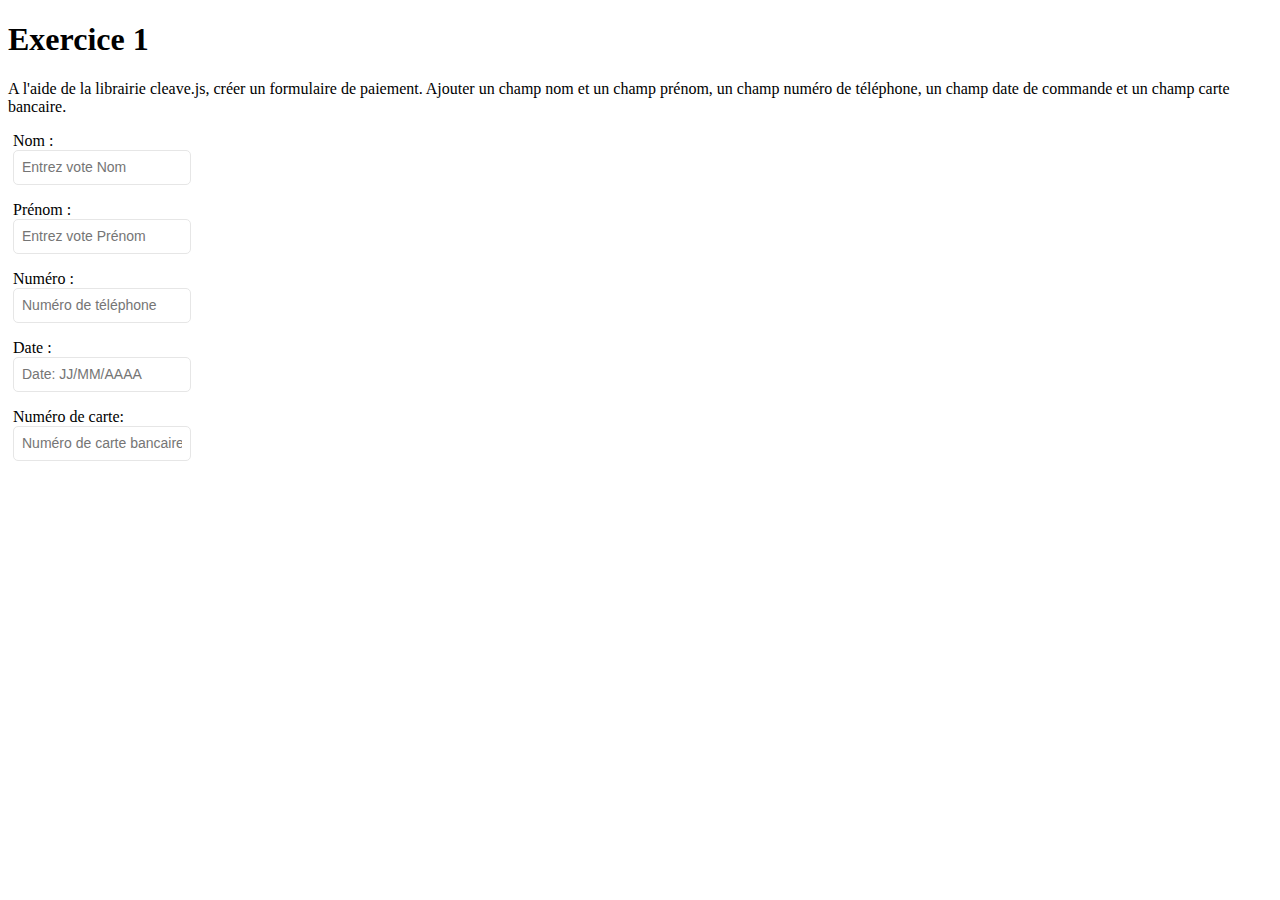
<file: Exercice01/index.html>
<!DOCTYPE html>
<html lang="fr" dir="ltr">

<head>
  <meta charset="UTF-8">
  <meta name="viewport" content="width=device-width, initial-scale=1.0">
  <link rel="stylesheet" href="assets/styles.css">
  <title>Exercice 1</title>
</head>

<body>

  <h1>Exercice 1</h1>
  <p>A l'aide de la librairie cleave.js, créer un formulaire de paiement. Ajouter un champ nom et un champ prénom, un
    champ numéro de téléphone, un champ date de commande et un champ carte bancaire.</p>

  <form>
    <p>Nom :
      <input id="name" class="inputName" placeholder="Entrez vote Nom" onkeyup="checkLastname()" required></p>
      <span class="error" id="errorname"></span>
    <p>Prénom :
      <input id="surname" class="inputSurname" placeholder="Entrez vote Prénom" onkeyup="checkFirstName()" required></p>
      <span class="error" id="errorsurname"></span>
    <p>Numéro :
      <input class="inputPhone" placeholder="Numéro de téléphone"></p>
    <p>Date :
      <input class="inputDelivaryDate" placeholder="Date: JJ/MM/AAAA"></p>
    <p>Numéro de carte:
      <input class="inputCard" placeholder="Numéro de carte bancaire"></p>
      <span class="type"></span>
  </form>



  
  <script src="assets/js/cleave.js"></script>
  <script src="assets/js/cleave-phone.i18n.js"></script>
  <script src="assets/js/script.js"></script>


</body>

</html>
</file>
<file: Exercice01/assets/styles.css>
form {
    width: 200px;
    margin: 5px;

}

input {
    width: 80%;
    display: block;
    outline: none;
    -webkit-appearance: none;
    border: 1px solid #e6e6e6;
    border-radius: 5px;
    background-color: #fff;
    line-height: 30px;
    vertical-align: middle;
    height: 33px;
    font-size: 14px;
    padding: 0 8px;
    margin-bottom: 10px;
}
</file>
